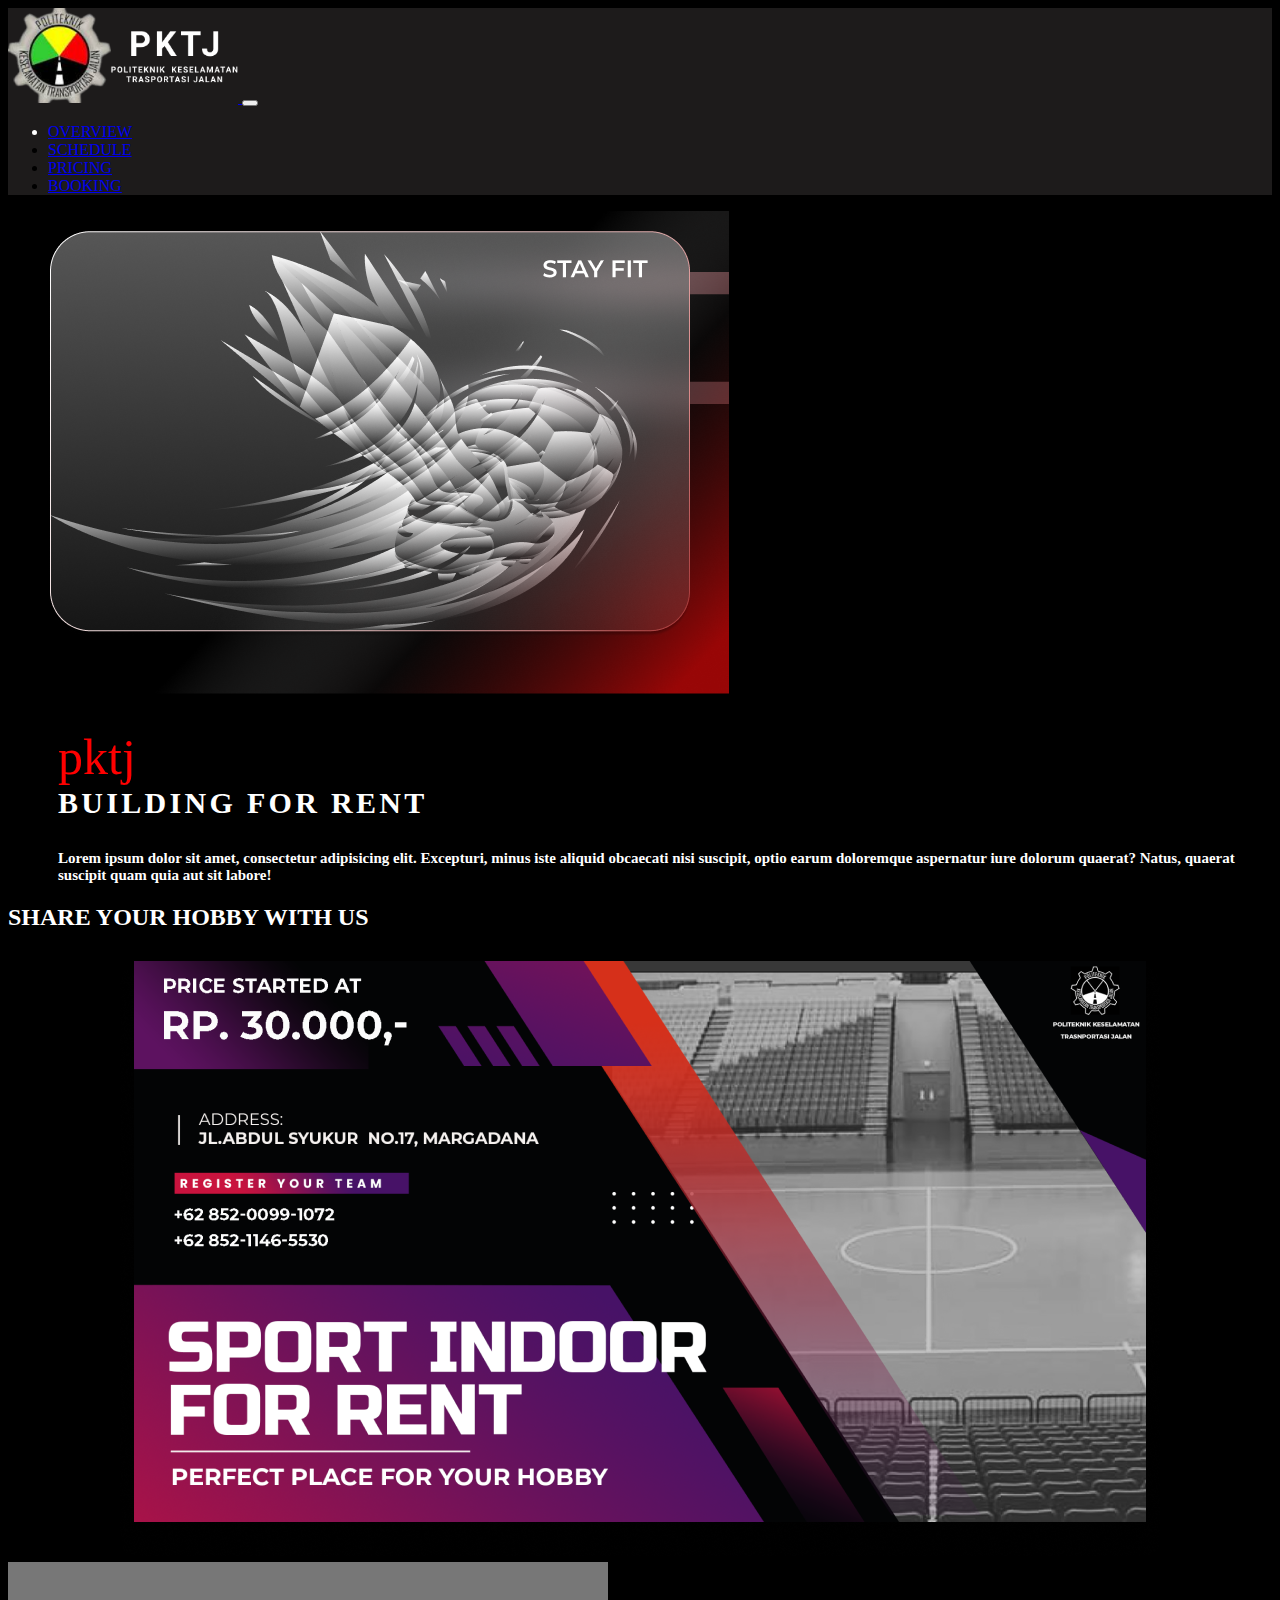
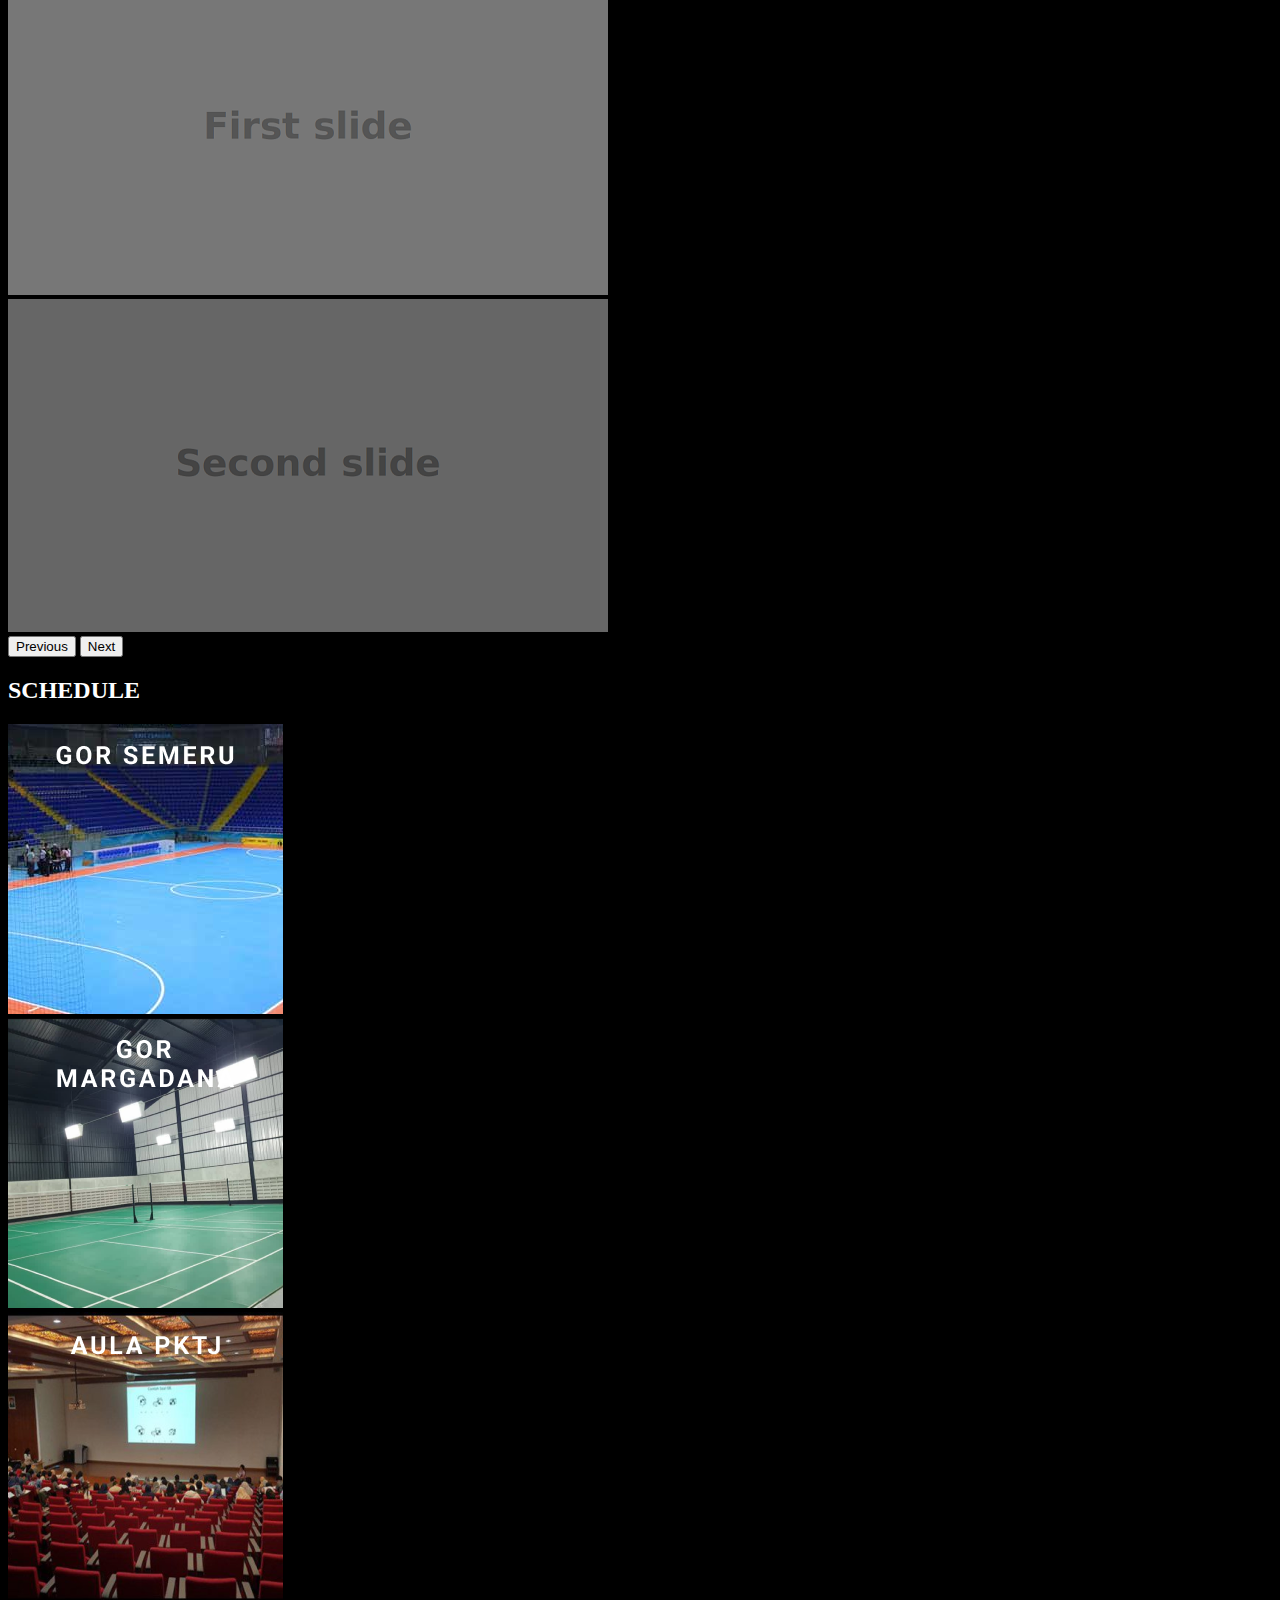
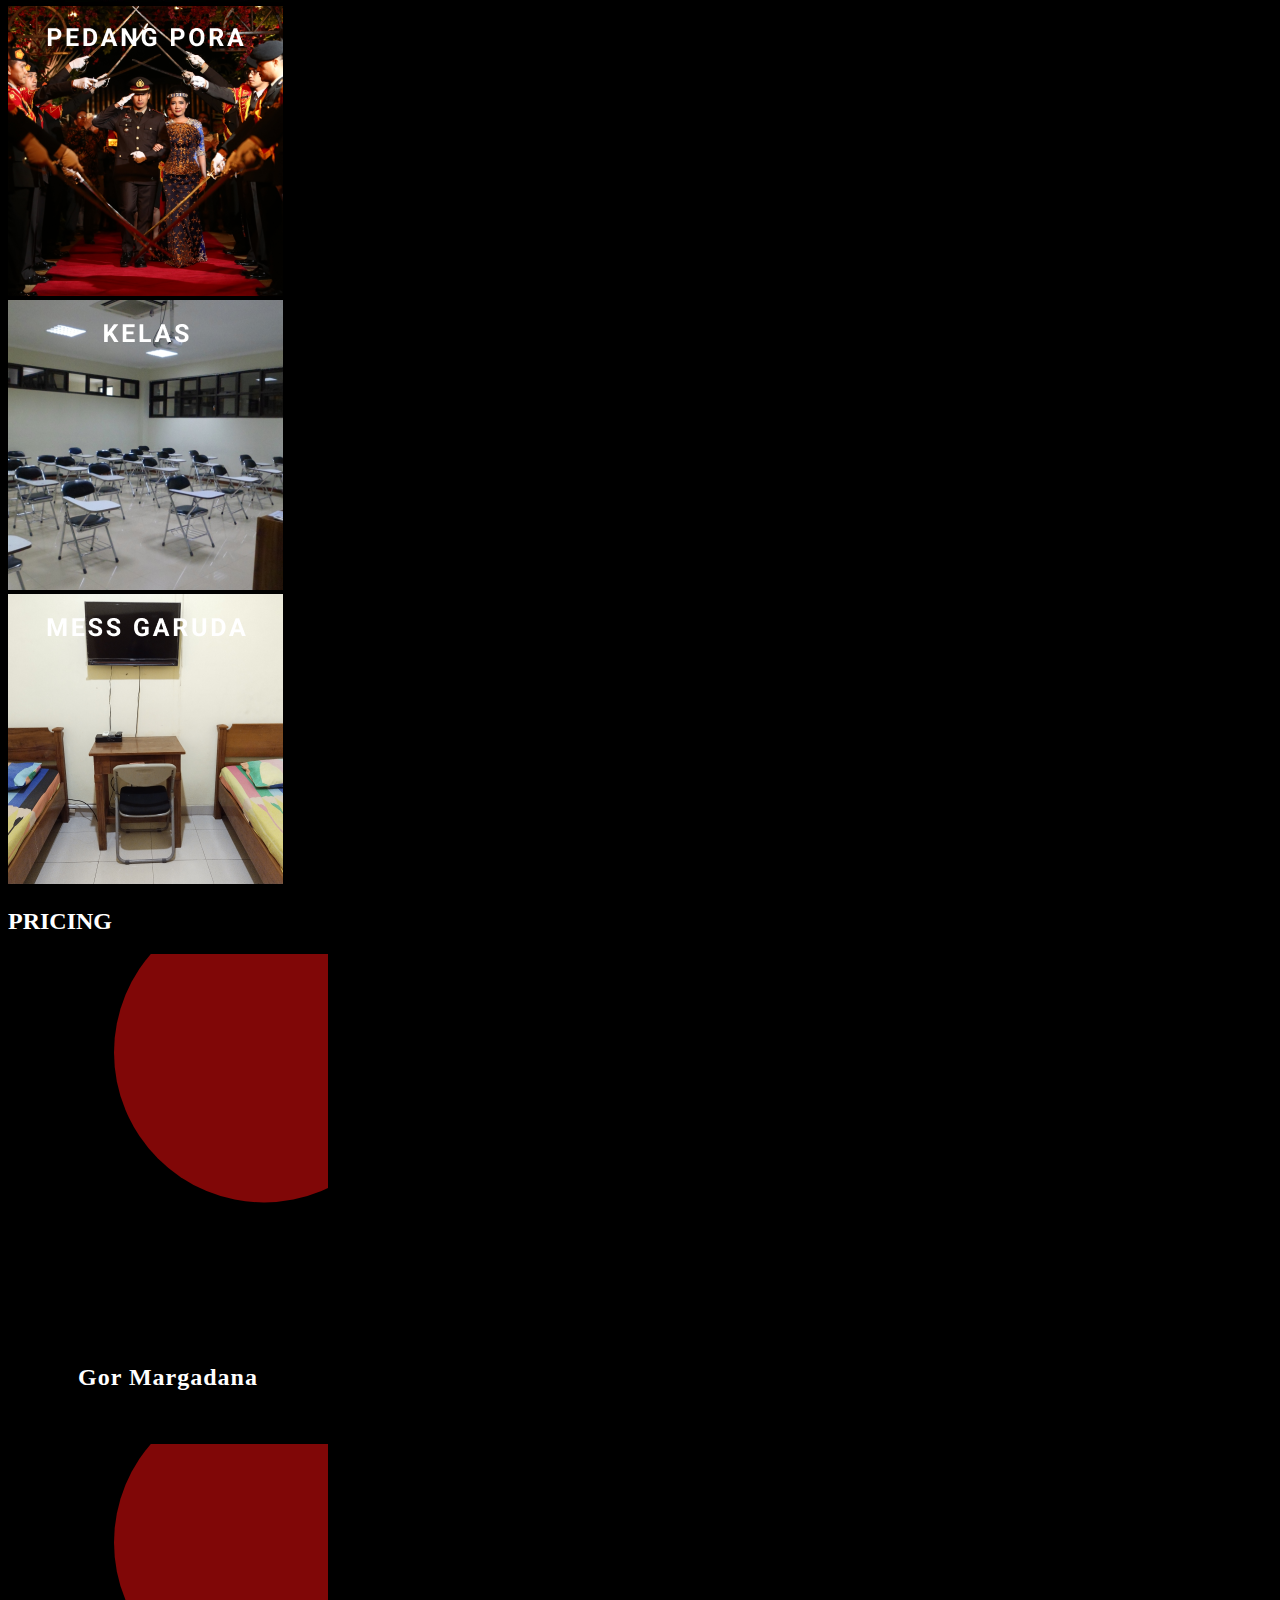
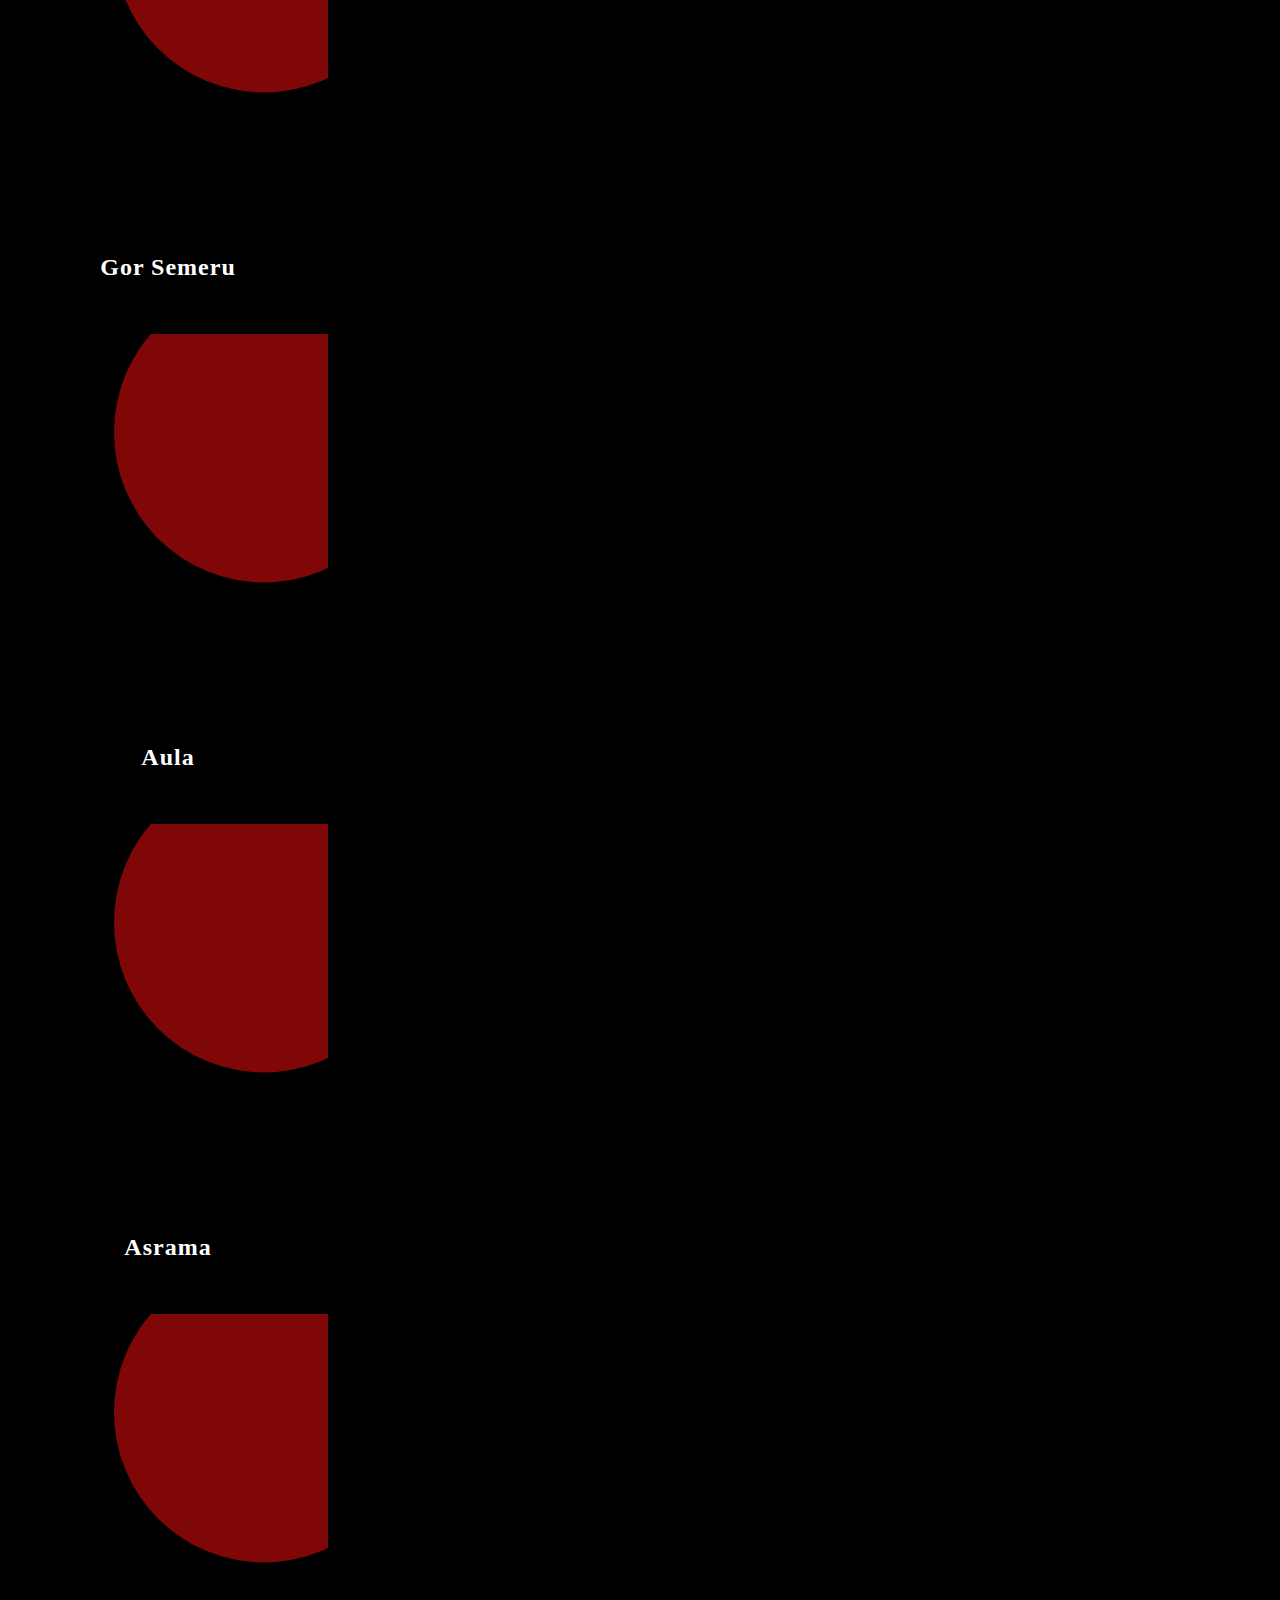
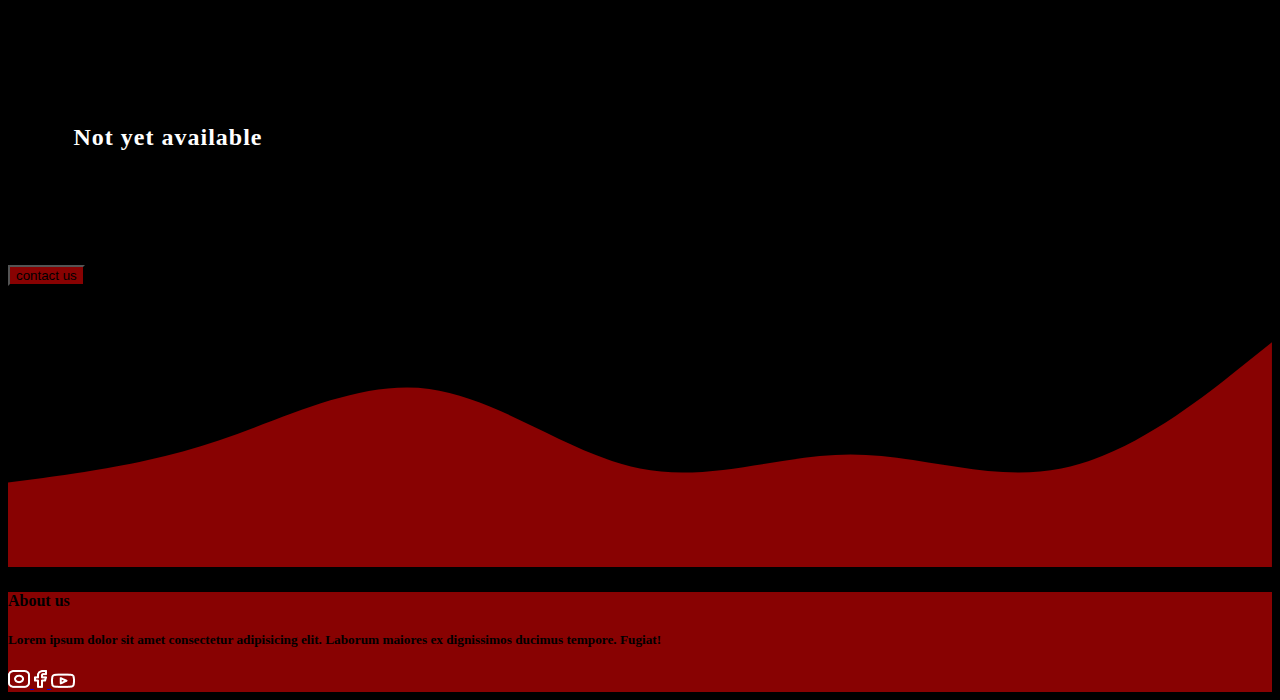
<file: Index.html>
<!doctype html>
<html lang="en">
  <head>
    <meta charset="utf-8">
    <meta name="viewport" content="width=device-width, initial-scale=1">
    <title>KERJASAMA PKTJ</title>
    <link rel="stylesheet" href="sytle.css">
    <link href="https://cdn.jsdelivr.net/npm/bootstrap@5.2.3/dist/css/bootstrap.min.css" rel="stylesheet" integrity="sha384-rbsA2VBKQhggwzxH7pPCaAqO46MgnOM80zW1RWuH61DGLwZJEdK2Kadq2F9CUG65" crossorigin="anonymous">
    <link rel="stylesheet" href="https://cdnjs.cloudflare.com/ajax/libs/animate.css/4.1.1/animate.min.css"/>
  </head>
<!--NAVBAR-->
<selection  id="overview"></selection>
  <body style="background-color: black;">
    <nav class="navbar navbar-expand-lg navbar-dark sticky-top shadow" style="background-color:#1D1B1B;">
        <div class="container-fluid">
            <a class="navbar-brand" href="https://pktj.ac.id/">
                <img src="Asset/logo.png" alt="logo" width="230" height="95" >
            </a>
          <button class="navbar-toggler" type="button" data-bs-toggle="collapse" data-bs-target="#navbarNav" aria-controls="navbarNav" aria-expanded="false" aria-label="Toggle navigation">
            <span class="navbar-toggler-icon"></span>
          </button>
          <div class="collapse navbar-collapse" id="navbarNav">
            <ul class="navbar-nav ms-auto">
              <li class="nav-item" style="color: white;">
                <a class="nav-link" aria-current="page" href="#overview">OVERVIEW</a>
              </li>
              <li class="nav-item">
                <a class="nav-link" href="#schedule">SCHEDULE</a>
              </li>
              <li class="nav-item">
                <a class="nav-link" href="#pricing">PRICING</a>
              </li>
              <li class="nav-item">
                <a class="nav-link" href="#booking">BOOKING</a>
              </li>
            </ul>
          </div>
        </div>
      </nav>
<!--NAVBAR END-->

<!--First landing pages-->
<selection>
<div class="clearfix" id="Overview" style="margin-left: 20px;">
    <div class="animate__animated animate__fadeInRight animate__slow 2s">
        <img src="Asset/Stay Fit.png" class="w-55 d-none d-md-block float-sm-end" alt="Stayfit" style="margin-left: 20px;">
    </div>
    <div class="animate__animated animate__fadeInLeft animate__slow	2s">
        <p class="PKTJ text-uppercase fw-bold"> pktj </p>
        <p class="BUILDING-FOR-RENT text-uppercase"> BUILDING FOR RENT </p>
        <p class="Lorem text-uppercase">Lorem ipsum dolor sit amet, consectetur adipisicing elit. Excepturi, minus iste aliquid obcaecati nisi suscipit, optio earum doloremque aspernatur iure dolorum quaerat? Natus, quaerat suscipit quam quia aut sit labore!</p>
    </div>
</div>
</selection>
<!--First landing pages END-->

<!--Carousel images-->
<section id="carousel">
<div class="container">
  <div class="row text-center m-4" style="color: white;">
    <div class=" col animate__animated animate__fadeInUp">
      <h2 class="h1text">SHARE YOUR HOBBY WITH US</h2> 
    </div>
  </div>
</div>
<div class="container animate__animated animate__fadeInUp">
<div id="carouselExampleControls" class="carousel slide" data-bs-ride="carousel">
    <div class="carousel-inner" style="padding-top: 10px;">
      <div class="carousel-item active" style="text-align: center;">
          <img src="Asset/Poster web .png" class=" w-100 h-200px" alt="poster web">
      </div>
      <div class="carousel-item">
        <img src="Asset/slide1.png" class="w-100 h-100px" alt="all in one poster">
      </div>
      <div class="carousel-item">
        <img src="Asset/slide2.png" class="w-100 h-100px" alt="all in one poster">
      </div>
    </div>
    <button class="carousel-control-prev" type="button" data-bs-target="#carouselExampleControls" data-bs-slide="prev">
      <span class="carousel-control-prev-icon" aria-hidden="true"></span>
      <span class="visually-hidden">Previous</span>
    </button>
    <button class="carousel-control-next" type="button" data-bs-target="#carouselExampleControls" data-bs-slide="next">
      <span class="carousel-control-next-icon" aria-hidden="true"></span>
      <span class="visually-hidden">Next</span>
    </button>
    <div class="m-5"></div>
  </div>
</div>
</section>
<!--Carousel images END-->

<!--Second landing page-->
<section id="schedule">
<div class="container">
    <div class="row text-center m-5" style="color: white;">
        <div class="col animate__animated animate__fadeInUp animate__slow 2s">
            <h2 class="h2text">SCHEDULE</h2> 
        </div>
    </div>
    <div class="row justify-content-evenly margin-200px ">
        <div class="col-md-3 m-3 shadow ">
            <div class="card">
              <a class="stretched-link" href="https://docs.google.com/spreadsheets/d/1xMXikTE7PWHFo4RQr_cicUHeS_ckOUA2IqCBJ25-CtQ/edit?usp=sharing"> <!--just for example you can change the destination to wherever you want-->
                <img src="Asset/Gor semeru.png" class="card-img-top" alt="Gor semeru">
              </a>
            </div>
        </div>
        <div class="col-md-3 m-3 shadow">
            <div class="card">
              <a class="stretched-link" href="https://docs.google.com/spreadsheets/d/1_mIaso2jdOYLOGMzHjfRHHqmrCDuiqVGSRuIpQxnB_A/edit?usp=sharing"> <!--just for example you can change the destination to wherever you want-->
                <img src="Asset/Gor margadana.png" class="card-img-top" alt="Gor semeru">
              </a>
            </div>
        </div>
        <div class="col-md-3 m-3 shadow">
            <div class="card">
              <a class="stretchead-link" href="https://docs.google.com/spreadsheets/d/1qhpjpIVCQo25ucKTDi9GxgwV4huvArdg95LPuJKvUoM/edit?usp=sharing"> <!--just for example you can change the destination to wherever you want-->
                <img src="Asset/Aula.png" class="card-img-top" alt="Gor semeru">
              </a>
            </div>
        </div>
    </div>
    <div class="row justify-content-evenly margin-200px animate__animated animate__fadeInUp animate__slow 2s">
        <div class="col-md-3 m-3 shadow">
            <div class="card">
              <a class="stretchead-link" href="https://docs.google.com/spreadsheets/d/1e5CmY-nezsBUvyJnsEDtK1kcxNrHJc4qHqMAEQ4F8TE/edit?usp=sharing"> <!--just for example you can change the destination to wherever you want-->
                <img src="Asset/Pedang pora.png" class="card-img-top" alt="Gor semeru">
              </a>
            </div>
        </div>
        <div class="col-md-3 m-3 shadow">
            <div class="card">
              <a class="stretchead-link" href="https://docs.google.com/spreadsheets/d/1WT3niQ1Ag1inAS-G5dzpun53ZLQ3EMO1cHMP5DUlxF0/edit?usp=sharing"> <!--just for example you can change the destination to wherever you want-->
                <img src="Asset/Kelas.png" class="card-img-top" alt="Gor semeru">
              </a>
            </div>
        </div>
        <div class="col-md-3 m-3 shadow">
            <div class="card">
              <a class="stretchead-link" href="https://docs.google.com/spreadsheets/d/1UZfYdxfF91WB1eTudGqIao-P2SyMpF3KOO1VFQpWKv8/edit?usp=sharing"> <!--just for example you can change the destination to wherever you want-->
                <img src="Asset/Mess garuda.png" class="card-img-top" alt="Gor semeru">
              </a>
            </div>
            <div class="m-5"></div>
        </div>
    </div>
</div>
</section>
<!--Second landing page END-->

<!--third landing page-->
<section id="pricing">
<link rel="stylesheet" href="sytle-responsif.css">
    <div class="row text-center m-5" style="color: white;">
      <div class="col align-middle" style="align-items: center;">
          <h2 class="h2text">PRICING</h2> 
      </div>
    </div>
  <div class="container">
     <!--information-box-->
    <div class="row justify-content-md-evenly">
      <div class="col-lg-4">
        <div class="card bg-black" style="align-items: center;">
          <div class="card-body">
            <div class="container-khusus">
              <div class="card-khusus">
                <div class="contentBx">
                    <h2>Gor Margadana</h2>
                      <div class="price">
                        <h4 style="color: white;">START FROM</h4>
                        <span>Rp 30.000</span>
                      </div>
                      <a href="https://docs.google.com/forms/d/e/1FAIpQLScnH1hMXbr53VKZYQfPfmtQyACtYsAVsanfpHC5WwpoYsLavw/viewform">Booking now</a> <!--just for example you can change the destination to wherever you want-->
                </div>
              </div>
            </div>
          </div>
        </div>
      </div>
    <!--information-box-->
      <div class="col-lg-4">
        <div class="card bg-black" style="align-items: center;">
          <div class="card-body">
            <div class="container-khusus">
              <div class="card-khusus">
                <div class="contentBx">
                    <h2>Gor Semeru</h2>
                      <div class="price">
                        <h4 style="color: white;">START FROM</h4>
                        <span>Rp 100.000</span>
                      </div>
                      <a href="https://docs.google.com/forms/d/e/1FAIpQLScnH1hMXbr53VKZYQfPfmtQyACtYsAVsanfpHC5WwpoYsLavw/viewform">Booking now</a> <!--just for example you can change the destination to wherever you want-->
                </div>
              </div>
            </div>
          </div>
        </div>
      </div>
    <!--information-box-->
      <div class="col-lg-4">
        <div class="card bg-black" style="align-items: center;">
          <div class="card-body">
            <div class="container-khusus">
              <div class="card-khusus">
                <div class="contentBx">
                    <h2>Aula</h2>
                      <div class="price">
                        <h4 style="color: white;">START FROM</h4>
                        <span>Rp 12.000.000/Day</span>
                      </div>
                      <a href="https://docs.google.com/forms/d/e/1FAIpQLSfpEukoZAI1YN5pLQsLY6ltrWoa5NfLFbJqkUvGBKQ6pM6Fxg/viewform">Booking now</a> <!--just for example you can change the destination to wherever you want-->
                </div>
              </div>
            </div>
          </div>
        </div>
      </div>
    <!--information-box-->
      <div class="col-lg-4">
        <div class="card bg-black" style="align-items: center;">
          <div class="card-body">
            <div class="container-khusus">
              <div class="card-khusus">
                <div class="contentBx">
                    <h2>Asrama</h2>
                      <div class="price">
                        <h4 style="color: white;">START FROM</h4>
                        <span>Rp. 200.000/Night</span>
                      </div>
                      <a href="https://docs.google.com/forms/d/e/1FAIpQLSfK8iOjtZP7EG1ZkBDpjjfJXMxBNhjuAAPCQ_WeOo9FBtqrFA/viewform">Booking now</a> <!--just for example you can change the destination to wherever you want-->
                </div>
              </div>
            </div>
          </div>
        </div>
      </div>
    <!--information-box-->
      <div class="col-lg-4">
        <div class="card bg-black" style="align-items: center;">
          <div class="card-body">
            <div class="container-khusus">
              <div class="card-khusus">
                <div class="contentBx">
                    <h2>Not yet available</h2>
                      <div class="price">
                        <h4 style="color: white;">START FROM</h4>
                        <span>-</span>
                      </div>
                      <a>Booking now</a>
                </div>
              </div>
            </div>
          </div>
        </div>
      </div>
    <!--you can add more information-box here-->
    </div>
</div>
</section>
<!--third landing page END-->

<!--FOOTER-->
<div class="m-5"></div>
<div class="col text-center text-opacity-90 text-light">
  <h4 class="h2text">For more information</h4> 
</div>
<dic id="booking">
  <div class="d-grid gap-2 justify-content-md-center text-center">
    <a href="contact-me.html">
      <button  type="button" class="btn btn-primary btn-lg btn-dark" style="background-color:#880202;">contact us</button>
    </a>
  </div>
</div>
<div class="m-5"></div>

<svg xmlns="http://www.w3.org/2000/svg" viewBox="0 0 1440 320">
  <path fill="#880202" fill-opacity="1" d="M0,224L40,218.7C80,213,160,203,240,176C320,149,400,107,480,117.3C560,128,640,192,720,208C800,224,880,192,960,192C1040,192,1120,224,1200,208C1280,192,1360,128,1400,96L1440,64L1440,320L1400,320C1360,320,1280,320,1200,320C1120,320,1040,320,960,320C880,320,800,320,720,320C640,320,560,320,480,320C400,320,320,320,240,320C160,320,80,320,40,320L0,320Z"></path>
</svg>
<footer class="text-white text-center pb-4" style="background-color: #880202;" >
    <h4> About us</h4>
    <h5>Lorem ipsum dolor sit amet consectetur adipisicing elit. Laborum maiores ex dignissimos ducimus tempore. Fugiat!</h5>
          <div style="background-color: #880202;">
            <a href="https://www.instagram.com/pktj_tegal/">
              <img src="Asset/Instagram.png" class="m-1">
            </a>
            <a href="https://www.facebook.com/PKTJTegal">
              <img src="Asset/facebook.png" class="m-1">
            </a>
            <a href="https://www.youtube.com/@politeknikkeselamatantrans8474">
              <img src="Asset/Youtube.png" class="m-1">
            </a>
          </div>
</footer>
<!--FOOTER END-->

    <script src="https://cdn.jsdelivr.net/npm/bootstrap@5.2.3/dist/js/bootstrap.bundle.min.js" integrity="sha384-kenU1KFdBIe4zVF0s0G1M5b4hcpxyD9F7jL+jjXkk+Q2h455rYXK/7HAuoJl+0I4" crossorigin="anonymous"></script>
  </body>
</html>
</file>
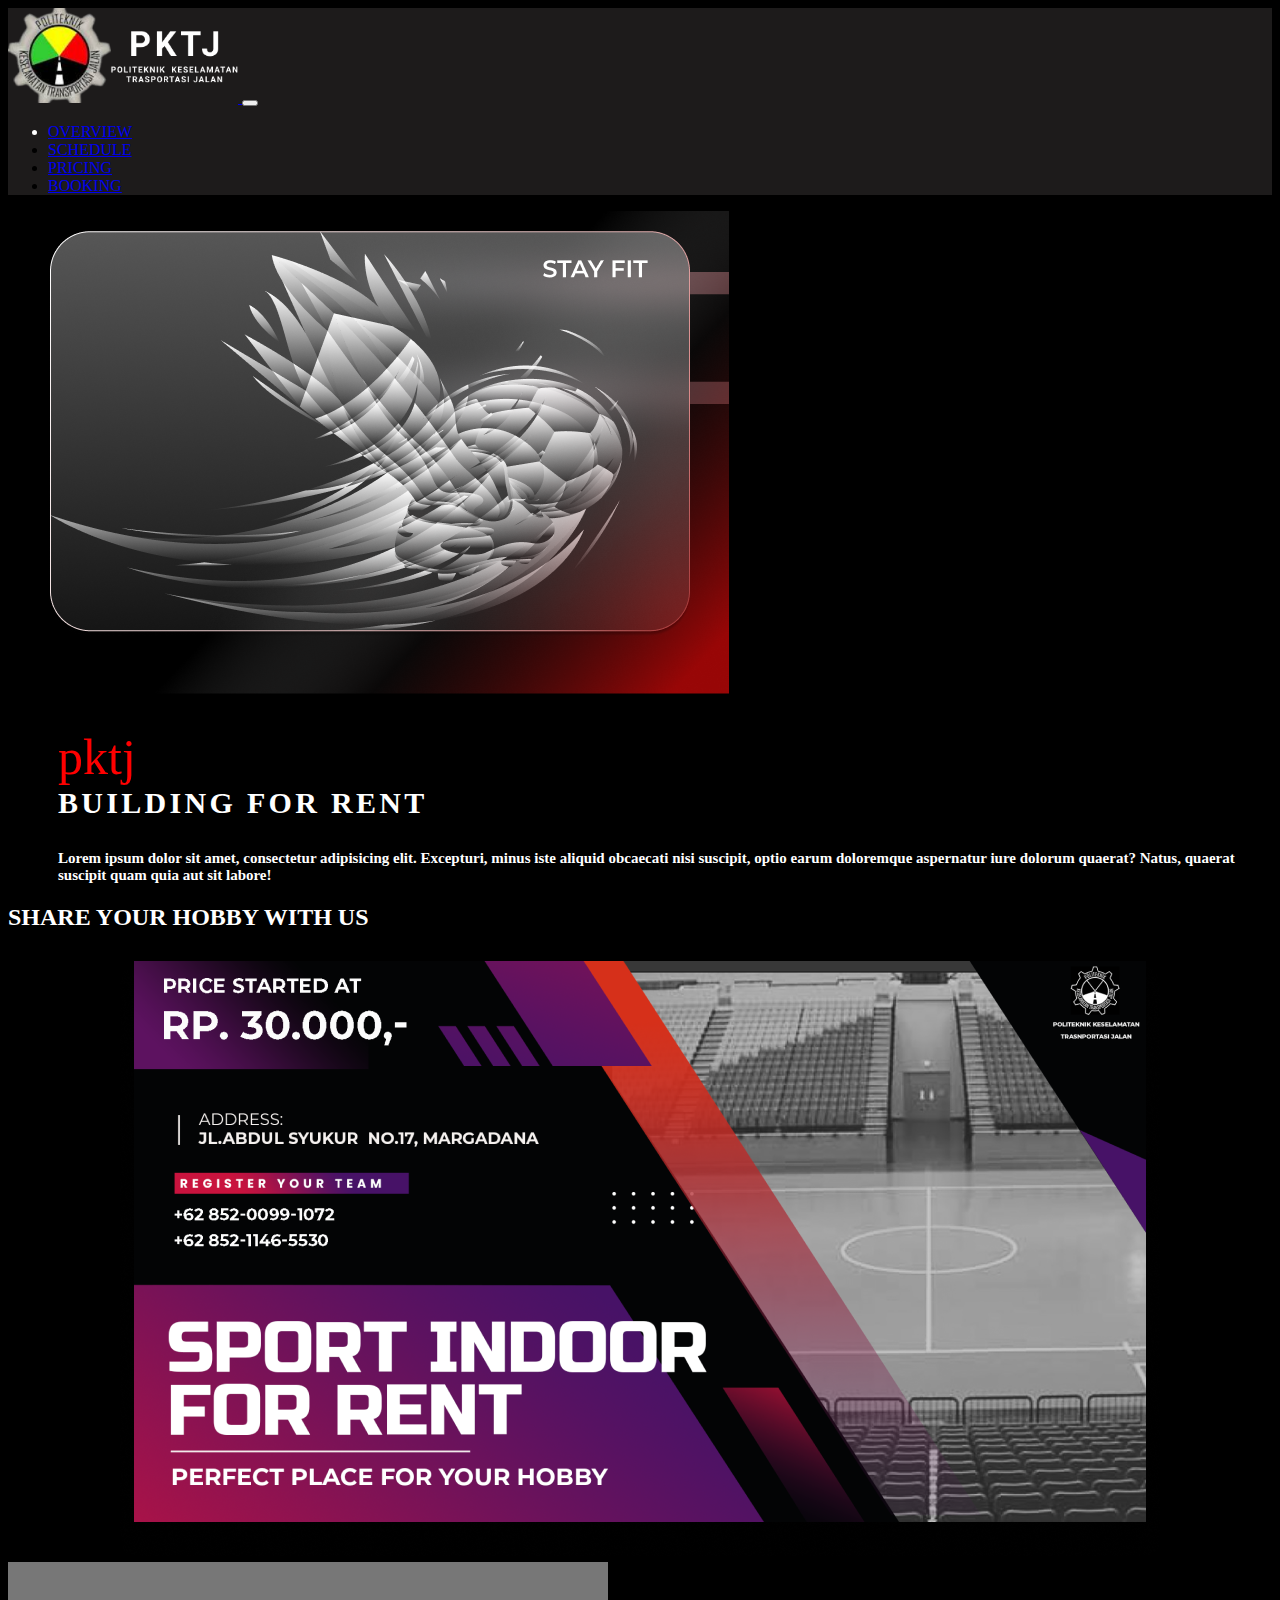
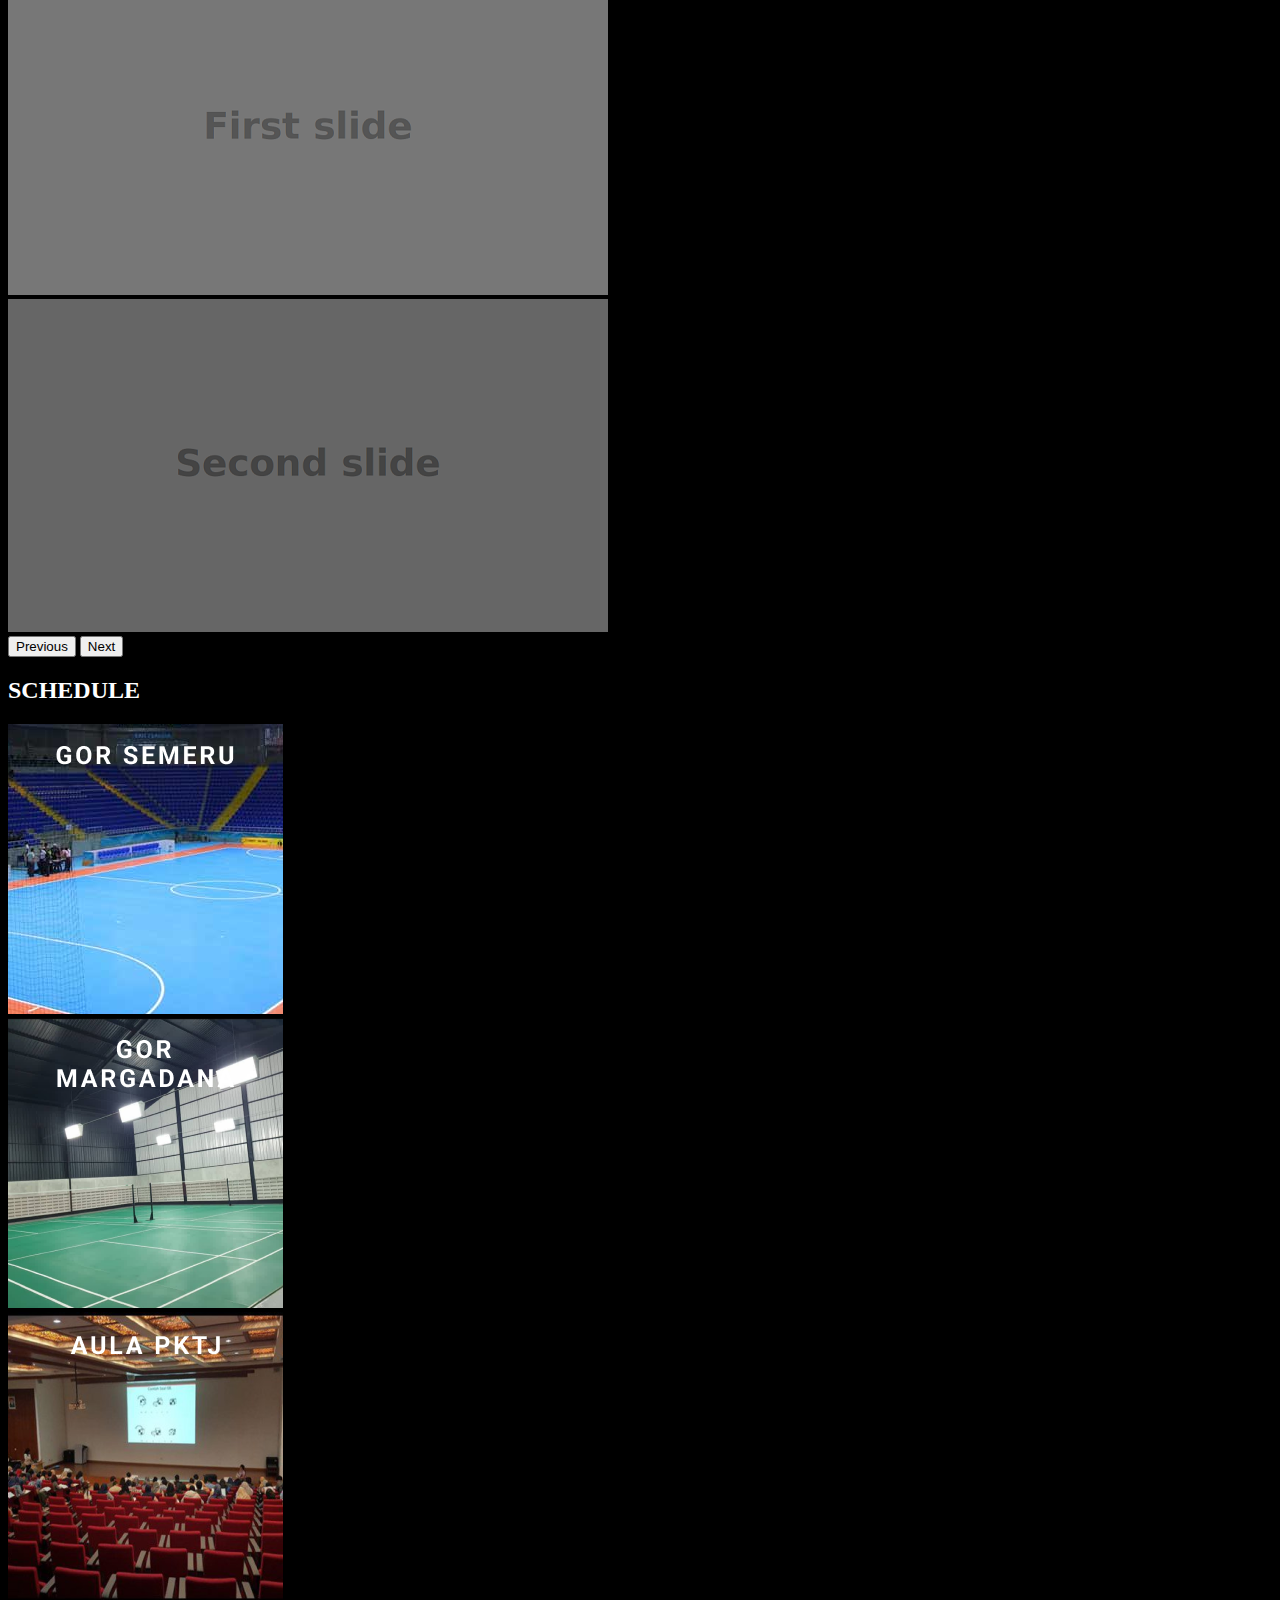
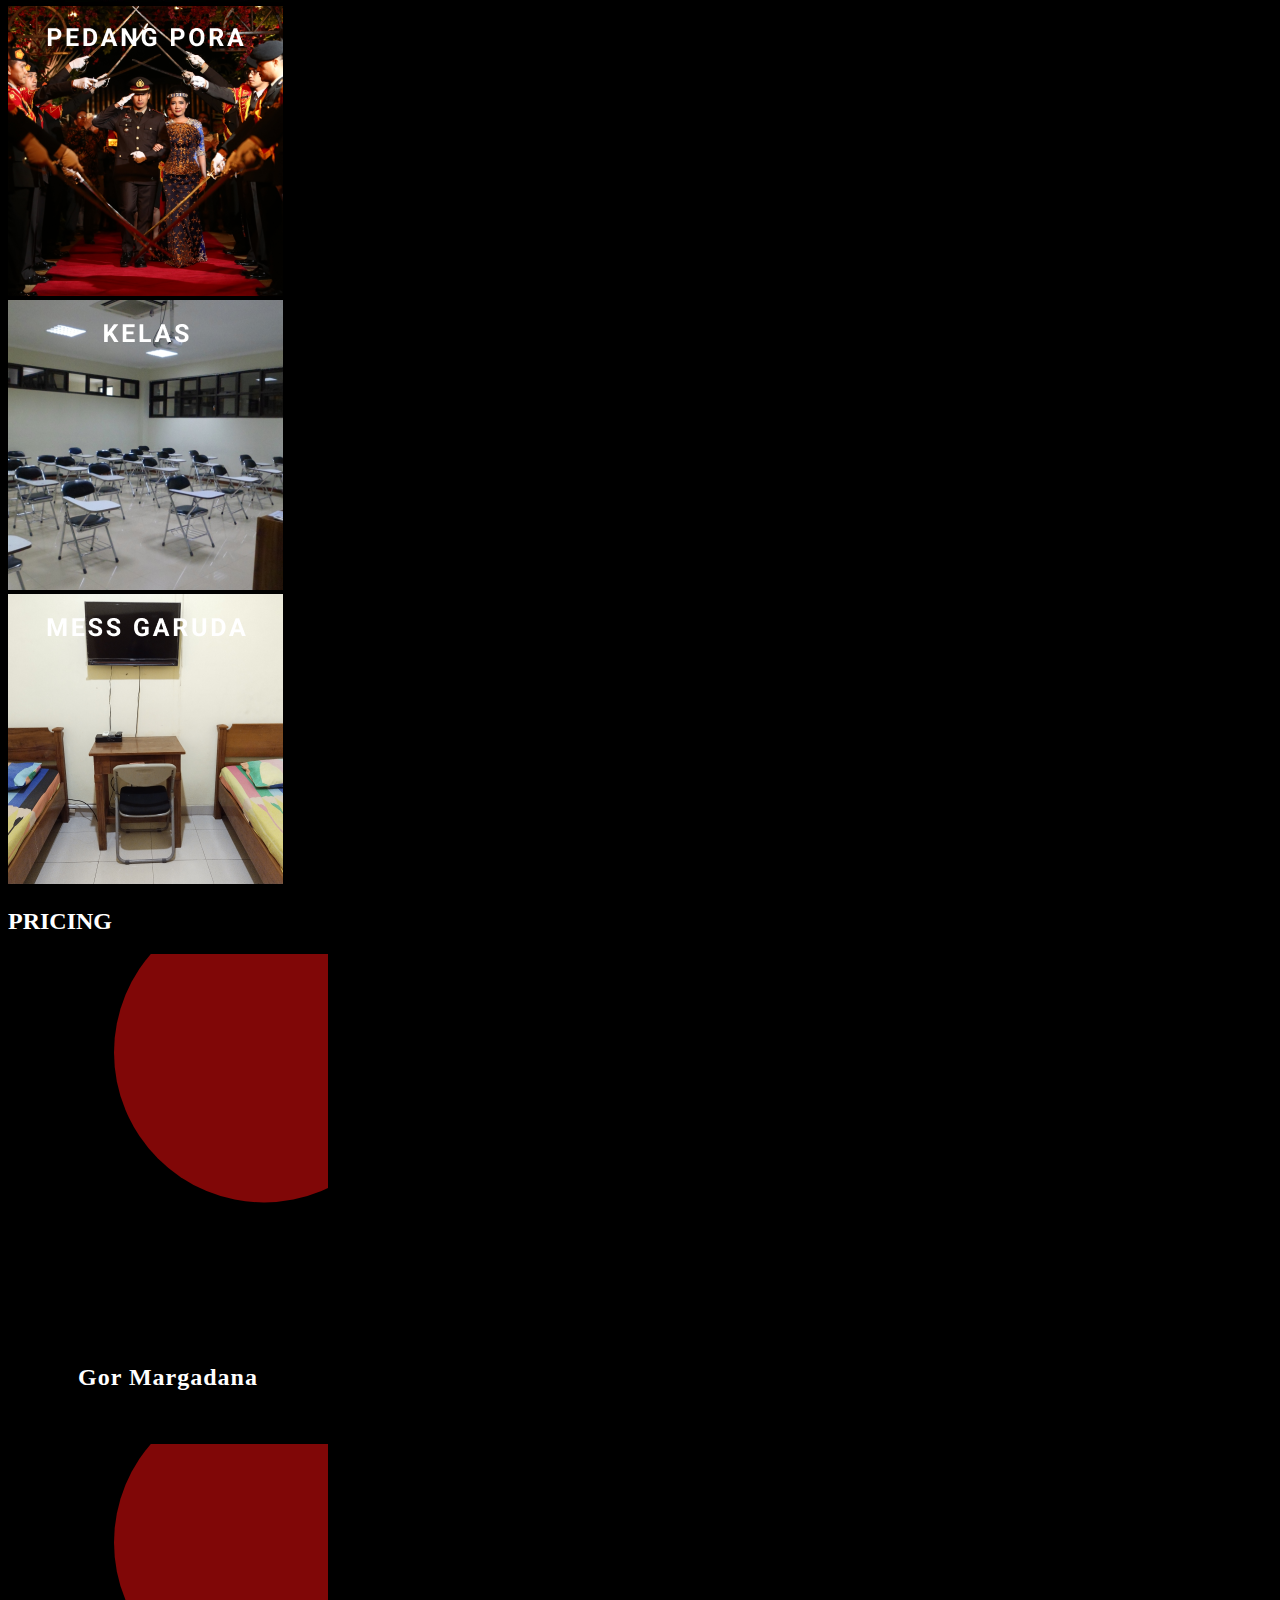
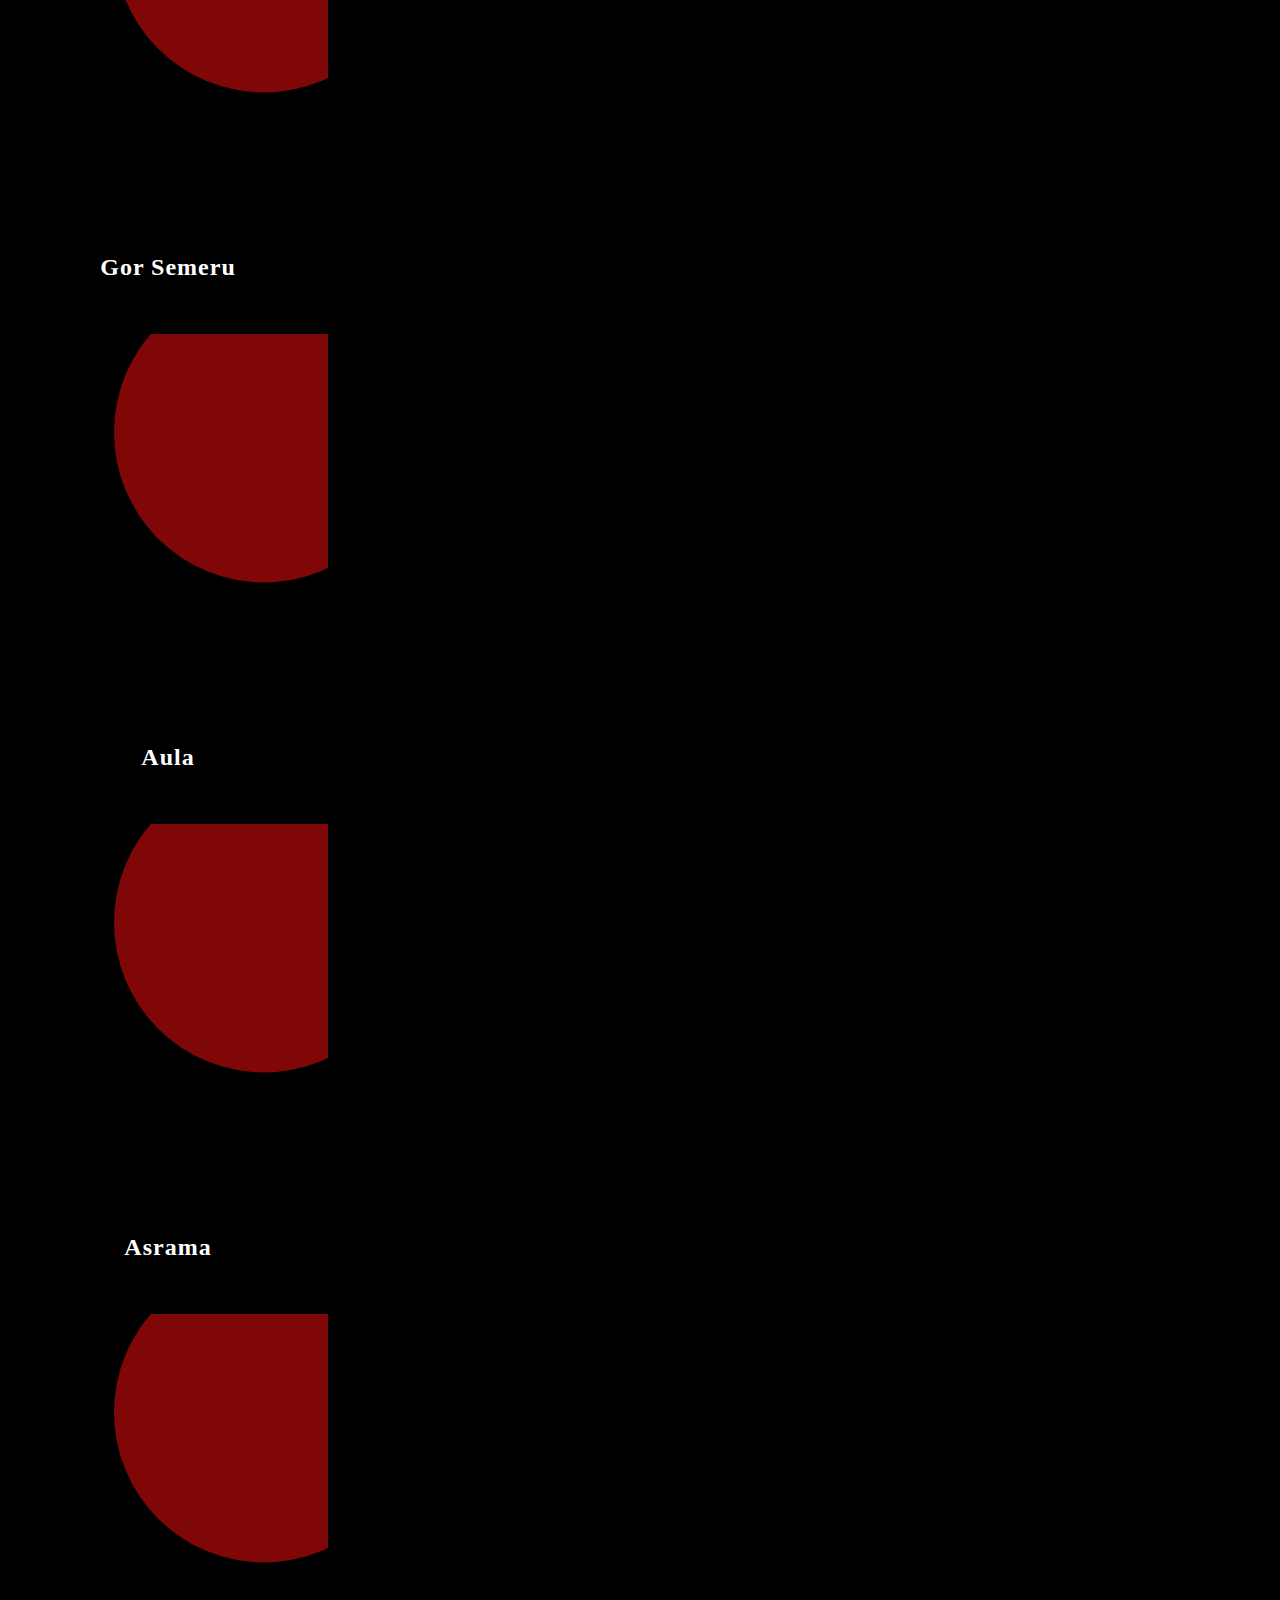
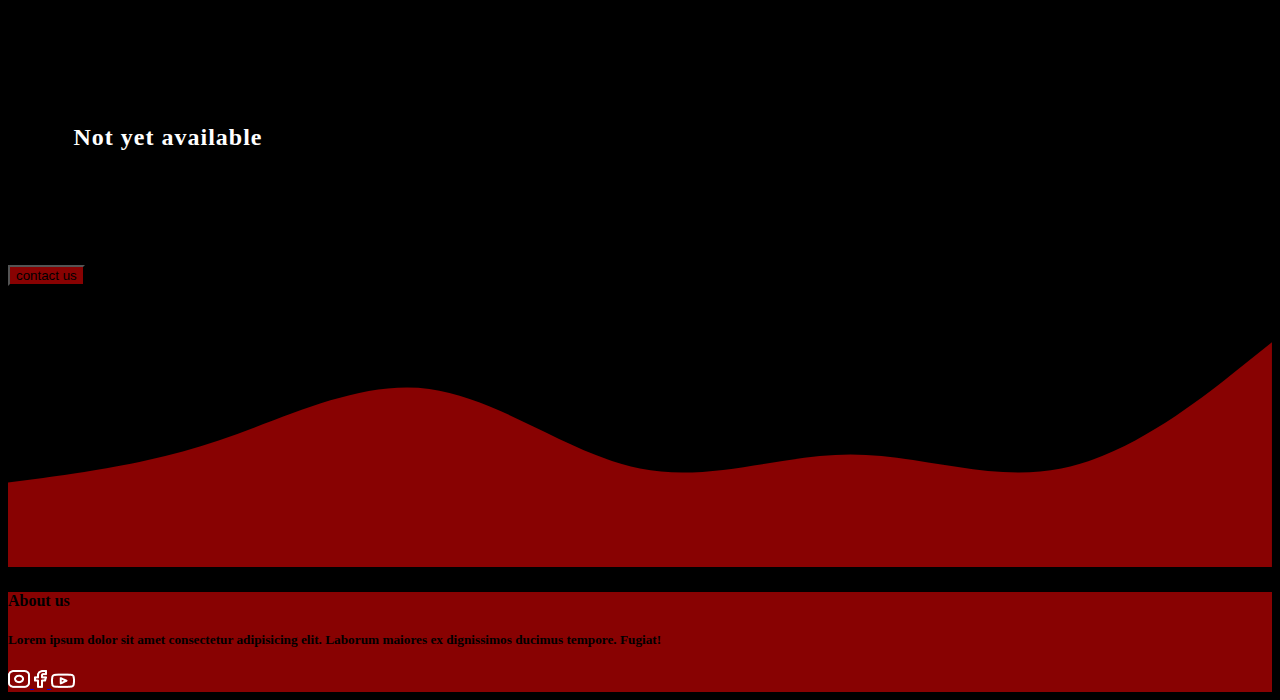
<file: index.html>
<!doctype html>
<html lang="en">
  <head>
    <meta charset="utf-8">
    <meta name="viewport" content="width=device-width, initial-scale=1">
    <title>KERJASAMA PKTJ</title>
    <link rel="stylesheet" href="sytle.css">
    <link href="https://cdn.jsdelivr.net/npm/bootstrap@5.2.3/dist/css/bootstrap.min.css" rel="stylesheet" integrity="sha384-rbsA2VBKQhggwzxH7pPCaAqO46MgnOM80zW1RWuH61DGLwZJEdK2Kadq2F9CUG65" crossorigin="anonymous">
    <link rel="stylesheet" href="https://cdnjs.cloudflare.com/ajax/libs/animate.css/4.1.1/animate.min.css"/>
  </head>
<!--NAVBAR-->
<selection  id="overview"></selection>
  <body style="background-color: black;">
    <nav class="navbar navbar-expand-lg navbar-dark sticky-top shadow" style="background-color:#1D1B1B;">
        <div class="container-fluid">
            <a class="navbar-brand" href="https://pktj.ac.id/">
                <img src="Asset/logo.png" alt="logo" width="230" height="95" >
            </a>
          <button class="navbar-toggler" type="button" data-bs-toggle="collapse" data-bs-target="#navbarNav" aria-controls="navbarNav" aria-expanded="false" aria-label="Toggle navigation">
            <span class="navbar-toggler-icon"></span>
          </button>
          <div class="collapse navbar-collapse" id="navbarNav">
            <ul class="navbar-nav ms-auto">
              <li class="nav-item" style="color: white;">
                <a class="nav-link" aria-current="page" href="#overview">OVERVIEW</a>
              </li>
              <li class="nav-item">
                <a class="nav-link" href="#schedule">SCHEDULE</a>
              </li>
              <li class="nav-item">
                <a class="nav-link" href="#pricing">PRICING</a>
              </li>
              <li class="nav-item">
                <a class="nav-link" href="#booking">BOOKING</a>
              </li>
            </ul>
          </div>
        </div>
      </nav>
<!--NAVBAR END-->

<!--First landing pages-->
<selection>
<div class="clearfix" id="Overview" style="margin-left: 20px;">
    <div class="animate__animated animate__fadeInRight animate__slow 2s">
        <img src="Asset/Stay Fit.png" class="w-55 d-none d-md-block float-sm-end" alt="Stayfit" style="margin-left: 20px;">
    </div>
    <div class="animate__animated animate__fadeInLeft animate__slow	2s">
        <p class="PKTJ text-uppercase fw-bold"> pktj </p>
        <p class="BUILDING-FOR-RENT text-uppercase"> BUILDING FOR RENT </p>
        <p class="Lorem text-uppercase">Lorem ipsum dolor sit amet, consectetur adipisicing elit. Excepturi, minus iste aliquid obcaecati nisi suscipit, optio earum doloremque aspernatur iure dolorum quaerat? Natus, quaerat suscipit quam quia aut sit labore!</p>
    </div>
</div>
</selection>
<!--First landing pages END-->

<!--Carousel images-->
<section id="carousel">
<div class="container">
  <div class="row text-center m-4" style="color: white;">
    <div class=" col animate__animated animate__fadeInUp">
      <h2 class="h1text">SHARE YOUR HOBBY WITH US</h2> 
    </div>
  </div>
</div>
<div class="container animate__animated animate__fadeInUp">
<div id="carouselExampleControls" class="carousel slide" data-bs-ride="carousel">
    <div class="carousel-inner" style="padding-top: 10px;">
      <div class="carousel-item active" style="text-align: center;">
          <img src="Asset/Poster web .png" class=" w-100 h-200px" alt="poster web">
      </div>
      <div class="carousel-item">
        <img src="Asset/slide1.png" class="w-100 h-100px" alt="all in one poster">
      </div>
      <div class="carousel-item">
        <img src="Asset/slide2.png" class="w-100 h-100px" alt="all in one poster">
      </div>
    </div>
    <button class="carousel-control-prev" type="button" data-bs-target="#carouselExampleControls" data-bs-slide="prev">
      <span class="carousel-control-prev-icon" aria-hidden="true"></span>
      <span class="visually-hidden">Previous</span>
    </button>
    <button class="carousel-control-next" type="button" data-bs-target="#carouselExampleControls" data-bs-slide="next">
      <span class="carousel-control-next-icon" aria-hidden="true"></span>
      <span class="visually-hidden">Next</span>
    </button>
    <div class="m-5"></div>
  </div>
</div>
</section>
<!--Carousel images END-->

<!--Second landing page-->
<section id="schedule">
<div class="container">
    <div class="row text-center m-5" style="color: white;">
        <div class="col animate__animated animate__fadeInUp animate__slow 2s">
            <h2 class="h2text">SCHEDULE</h2> 
        </div>
    </div>
    <div class="row justify-content-evenly margin-200px ">
        <div class="col-md-3 m-3 shadow ">
            <div class="card">
              <a class="stretched-link" href="https://docs.google.com/spreadsheets/d/1xMXikTE7PWHFo4RQr_cicUHeS_ckOUA2IqCBJ25-CtQ/edit?usp=sharing"> <!--just for example you can change the destination to wherever you want-->
                <img src="Asset/Gor semeru.png" class="card-img-top" alt="Gor semeru">
              </a>
            </div>
        </div>
        <div class="col-md-3 m-3 shadow">
            <div class="card">
              <a class="stretched-link" href="https://docs.google.com/spreadsheets/d/1_mIaso2jdOYLOGMzHjfRHHqmrCDuiqVGSRuIpQxnB_A/edit?usp=sharing"> <!--just for example you can change the destination to wherever you want-->
                <img src="Asset/Gor margadana.png" class="card-img-top" alt="Gor semeru">
              </a>
            </div>
        </div>
        <div class="col-md-3 m-3 shadow">
            <div class="card">
              <a class="stretchead-link" href="https://docs.google.com/spreadsheets/d/1qhpjpIVCQo25ucKTDi9GxgwV4huvArdg95LPuJKvUoM/edit?usp=sharing"> <!--just for example you can change the destination to wherever you want-->
                <img src="Asset/Aula.png" class="card-img-top" alt="Gor semeru">
              </a>
            </div>
        </div>
    </div>
    <div class="row justify-content-evenly margin-200px animate__animated animate__fadeInUp animate__slow 2s">
        <div class="col-md-3 m-3 shadow">
            <div class="card">
              <a class="stretchead-link" href="https://docs.google.com/spreadsheets/d/1e5CmY-nezsBUvyJnsEDtK1kcxNrHJc4qHqMAEQ4F8TE/edit?usp=sharing"> <!--just for example you can change the destination to wherever you want-->
                <img src="Asset/Pedang pora.png" class="card-img-top" alt="Gor semeru">
              </a>
            </div>
        </div>
        <div class="col-md-3 m-3 shadow">
            <div class="card">
              <a class="stretchead-link" href="https://docs.google.com/spreadsheets/d/1WT3niQ1Ag1inAS-G5dzpun53ZLQ3EMO1cHMP5DUlxF0/edit?usp=sharing"> <!--just for example you can change the destination to wherever you want-->
                <img src="Asset/Kelas.png" class="card-img-top" alt="Gor semeru">
              </a>
            </div>
        </div>
        <div class="col-md-3 m-3 shadow">
            <div class="card">
              <a class="stretchead-link" href="https://docs.google.com/spreadsheets/d/1UZfYdxfF91WB1eTudGqIao-P2SyMpF3KOO1VFQpWKv8/edit?usp=sharing"> <!--just for example you can change the destination to wherever you want-->
                <img src="Asset/Mess garuda.png" class="card-img-top" alt="Gor semeru">
              </a>
            </div>
            <div class="m-5"></div>
        </div>
    </div>
</div>
</section>
<!--Second landing page END-->

<!--third landing page-->
<section id="pricing">
<link rel="stylesheet" href="sytle-responsif.css">
    <div class="row text-center m-5" style="color: white;">
      <div class="col align-middle" style="align-items: center;">
          <h2 class="h2text">PRICING</h2> 
      </div>
    </div>
  <div class="container">
     <!--information-box-->
    <div class="row justify-content-md-evenly">
      <div class="col-lg-4">
        <div class="card bg-black" style="align-items: center;">
          <div class="card-body">
            <div class="container-khusus">
              <div class="card-khusus">
                <div class="contentBx">
                    <h2>Gor Margadana</h2>
                      <div class="price">
                        <h4 style="color: white;">START FROM</h4>
                        <span>Rp 30.000</span>
                      </div>
                      <a href="https://docs.google.com/forms/d/e/1FAIpQLScnH1hMXbr53VKZYQfPfmtQyACtYsAVsanfpHC5WwpoYsLavw/viewform">Booking now</a> <!--just for example you can change the destination to wherever you want-->
                </div>
              </div>
            </div>
          </div>
        </div>
      </div>
    <!--information-box-->
      <div class="col-lg-4">
        <div class="card bg-black" style="align-items: center;">
          <div class="card-body">
            <div class="container-khusus">
              <div class="card-khusus">
                <div class="contentBx">
                    <h2>Gor Semeru</h2>
                      <div class="price">
                        <h4 style="color: white;">START FROM</h4>
                        <span>Rp 100.000</span>
                      </div>
                      <a href="https://docs.google.com/forms/d/e/1FAIpQLScnH1hMXbr53VKZYQfPfmtQyACtYsAVsanfpHC5WwpoYsLavw/viewform">Booking now</a> <!--just for example you can change the destination to wherever you want-->
                </div>
              </div>
            </div>
          </div>
        </div>
      </div>
    <!--information-box-->
      <div class="col-lg-4">
        <div class="card bg-black" style="align-items: center;">
          <div class="card-body">
            <div class="container-khusus">
              <div class="card-khusus">
                <div class="contentBx">
                    <h2>Aula</h2>
                      <div class="price">
                        <h4 style="color: white;">START FROM</h4>
                        <span>Rp 12.000.000/Day</span>
                      </div>
                      <a href="https://docs.google.com/forms/d/e/1FAIpQLSfpEukoZAI1YN5pLQsLY6ltrWoa5NfLFbJqkUvGBKQ6pM6Fxg/viewform">Booking now</a> <!--just for example you can change the destination to wherever you want-->
                </div>
              </div>
            </div>
          </div>
        </div>
      </div>
    <!--information-box-->
      <div class="col-lg-4">
        <div class="card bg-black" style="align-items: center;">
          <div class="card-body">
            <div class="container-khusus">
              <div class="card-khusus">
                <div class="contentBx">
                    <h2>Asrama</h2>
                      <div class="price">
                        <h4 style="color: white;">START FROM</h4>
                        <span>Rp. 200.000/Night</span>
                      </div>
                      <a href="https://docs.google.com/forms/d/e/1FAIpQLSfK8iOjtZP7EG1ZkBDpjjfJXMxBNhjuAAPCQ_WeOo9FBtqrFA/viewform">Booking now</a> <!--just for example you can change the destination to wherever you want-->
                </div>
              </div>
            </div>
          </div>
        </div>
      </div>
    <!--information-box-->
      <div class="col-lg-4">
        <div class="card bg-black" style="align-items: center;">
          <div class="card-body">
            <div class="container-khusus">
              <div class="card-khusus">
                <div class="contentBx">
                    <h2>Not yet available</h2>
                      <div class="price">
                        <h4 style="color: white;">START FROM</h4>
                        <span>-</span>
                      </div>
                      <a>Booking now</a>
                </div>
              </div>
            </div>
          </div>
        </div>
      </div>
    <!--you can add more information-box here-->
    </div>
</div>
</section>
<!--third landing page END-->

<!--FOOTER-->
<div class="m-5"></div>
<div class="col text-center text-opacity-90 text-light">
  <h4 class="h2text">For more information</h4> 
</div>
<dic id="booking">
  <div class="d-grid gap-2 justify-content-md-center text-center">
    <a href="contact-me.html">
      <button  type="button" class="btn btn-primary btn-lg btn-dark" style="background-color:#880202;">contact us</button>
    </a>
  </div>
</div>
<div class="m-5"></div>

<svg xmlns="http://www.w3.org/2000/svg" viewBox="0 0 1440 320">
  <path fill="#880202" fill-opacity="1" d="M0,224L40,218.7C80,213,160,203,240,176C320,149,400,107,480,117.3C560,128,640,192,720,208C800,224,880,192,960,192C1040,192,1120,224,1200,208C1280,192,1360,128,1400,96L1440,64L1440,320L1400,320C1360,320,1280,320,1200,320C1120,320,1040,320,960,320C880,320,800,320,720,320C640,320,560,320,480,320C400,320,320,320,240,320C160,320,80,320,40,320L0,320Z"></path>
</svg>
<footer class="text-white text-center pb-4" style="background-color: #880202;" >
    <h4> About us</h4>
    <h5>Lorem ipsum dolor sit amet consectetur adipisicing elit. Laborum maiores ex dignissimos ducimus tempore. Fugiat!</h5>
          <div style="background-color: #880202;">
            <a href="https://www.instagram.com/pktj_tegal/">
              <img src="Asset/Instagram.png" class="m-1">
            </a>
            <a href="https://www.facebook.com/PKTJTegal">
              <img src="Asset/facebook.png" class="m-1">
            </a>
            <a href="https://www.youtube.com/@politeknikkeselamatantrans8474">
              <img src="Asset/Youtube.png" class="m-1">
            </a>
          </div>
</footer>
<!--FOOTER END-->

    <script src="https://cdn.jsdelivr.net/npm/bootstrap@5.2.3/dist/js/bootstrap.bundle.min.js" integrity="sha384-kenU1KFdBIe4zVF0s0G1M5b4hcpxyD9F7jL+jjXkk+Q2h455rYXK/7HAuoJl+0I4" crossorigin="anonymous"></script>
  </body>
</html>
</file>
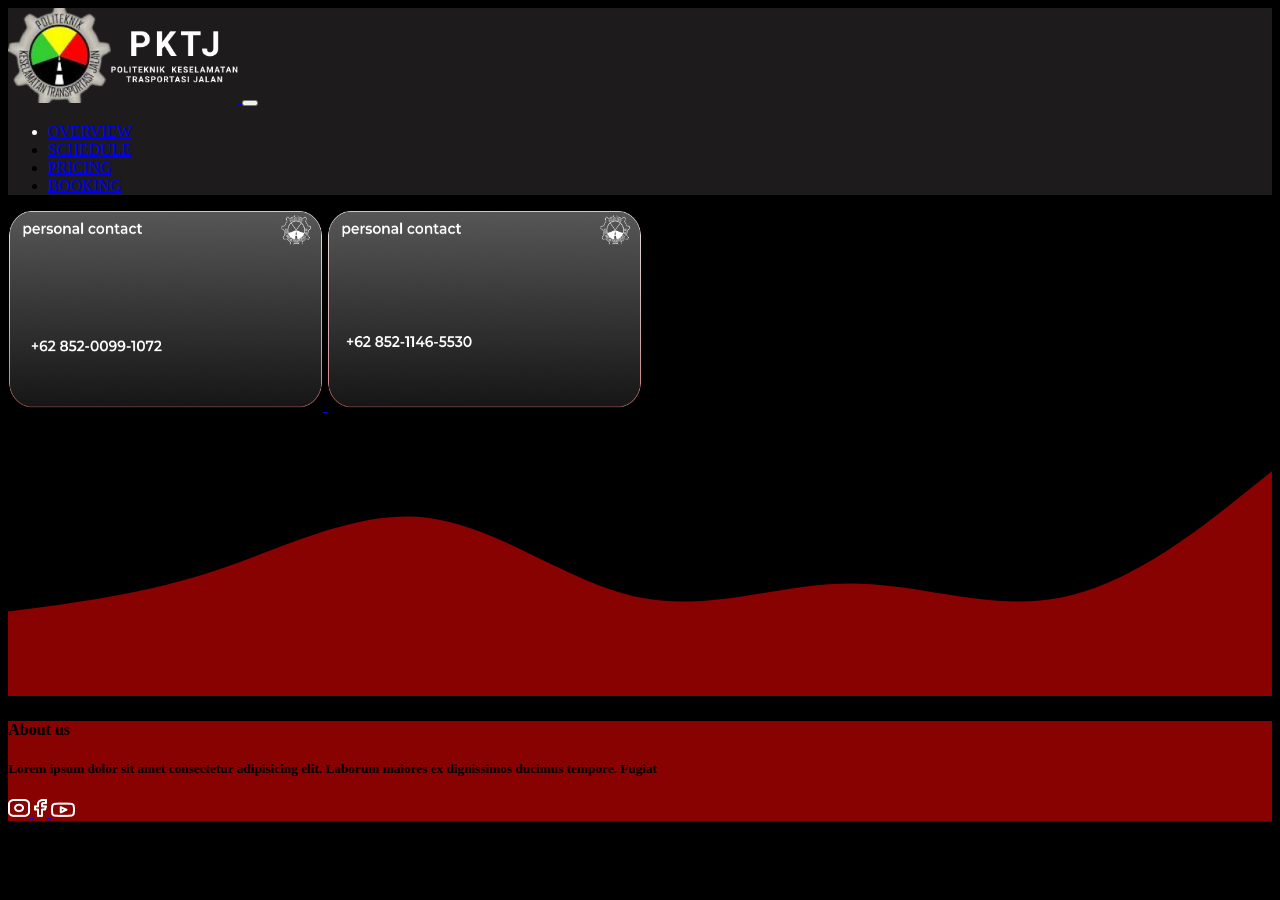
<file: contact-me.html>
<!doctype html>
<html lang="en">
  <head>
    <meta charset="utf-8">
    <meta name="viewport" content="width=device-width, initial-scale=1">
    <title>contact-me</title>
    <link href="https://cdn.jsdelivr.net/npm/bootstrap@5.2.3/dist/css/bootstrap.min.css" rel="stylesheet" integrity="sha384-rbsA2VBKQhggwzxH7pPCaAqO46MgnOM80zW1RWuH61DGLwZJEdK2Kadq2F9CUG65" crossorigin="anonymous">
    <link rel="stylesheet" href="https://cdnjs.cloudflare.com/ajax/libs/animate.css/4.1.1/animate.min.css"/>  
</head>
  <!--NAVBAR-->
<selection  id="overview"></selection>
<body style="background-color: black;">
  <nav class="navbar navbar-expand-lg navbar-dark sticky-top shadow" style="background-color:#1D1B1B;">
      <div class="container-fluid">
          <a class="navbar-brand" href="https://pktj.ac.id/">
              <img src="Asset/logo.png" alt="logo" width="230" height="95" >
          </a>
        <button class="navbar-toggler" type="button" data-bs-toggle="collapse" data-bs-target="#navbarNav" aria-controls="navbarNav" aria-expanded="false" aria-label="Toggle navigation">
          <span class="navbar-toggler-icon"></span>
        </button>
        <div class="collapse navbar-collapse" id="navbarNav">
          <ul class="navbar-nav ms-auto">
            <li class="nav-item" style="color: white;">
              <a class="nav-link" aria-current="page" href="Index.html">OVERVIEW</a>
            </li>
            <li class="nav-item">
              <a class="nav-link" href="Index.html">SCHEDULE</a>
            </li>
            <li class="nav-item">
              <a class="nav-link" href="Index.html">PRICING</a>
            </li>
            <li class="nav-item">
              <a class="nav-link" href="Index.html">BOOKING</a>
            </li>
          </ul>
        </div>
      </div>
    </nav>
<!--NAVBAR END-->

<!--Content-->
<section>
  <picture>
    <div class="m-3">
      <div class="container text-center justify-content-md-center animate__animated animate__fadeInUp animate__slow 2s">
        <a class="stretchead-link" href="https://wa.me/085200991072"> <!--please re-correct in sensitive URL section-->
            <img src="Asset/person 1.png" class="m-3 mx-auto shadow-lg p-2" alt="+62 852-0099-1072" style="height: 200px; width: 315px;"> 
        </a>
        <a class="stretchead-link" href="https://wa.me/085211465530" > <!--please re-correct in sensitive URL section-->
            <img src="Asset/person 2.png" class="m-3 mx-auto shadow-lg p-2" alt="+62 852-1146-5530" style="height: 200px; width: 315px;">
        </a>
      </div>
    </div>
  </picture>
</section>
<!--Content END-->

<!--FOOTER-->
<svg xmlns="http://www.w3.org/2000/svg" viewBox="0 0 1440 320">
  <path fill="#880202" fill-opacity="1" d="M0,224L40,218.7C80,213,160,203,240,176C320,149,400,107,480,117.3C560,128,640,192,720,208C800,224,880,192,960,192C1040,192,1120,224,1200,208C1280,192,1360,128,1400,96L1440,64L1440,320L1400,320C1360,320,1280,320,1200,320C1120,320,1040,320,960,320C880,320,800,320,720,320C640,320,560,320,480,320C400,320,320,320,240,320C160,320,80,320,40,320L0,320Z"></path>
</svg>
  <footer class="text-white text-center pb-4 " style="background-color: #880202;" >
      <h4> About us</h4>
      <h5>Lorem ipsum dolor sit amet consectetur adipisicing elit. Laborum maiores ex dignissimos ducimus tempore. Fugiat</h5>
      <section>
        <div style="background-color: #880202;">
          <a href="https://www.instagram.com/pktj_tegal/">
            <img src="Asset/Instagram.png" class="m-2">
          </a>
          <a href="https://www.facebook.com/PKTJTegal">
            <img src="Asset/facebook.png" class="m-2">
          </a>
          <a href="https://www.youtube.com/@politeknikkeselamatantrans8474">
            <img src="Asset/Youtube.png" class="m-2">
          </a>
        </div>
      </section>
  </footer>
</div>
<!--FOOTER END-->
    <script src="https://cdn.jsdelivr.net/npm/bootstrap@5.2.3/dist/js/bootstrap.bundle.min.js" integrity="sha384-kenU1KFdBIe4zVF0s0G1M5b4hcpxyD9F7jL+jjXkk+Q2h455rYXK/7HAuoJl+0I4" crossorigin="anonymous"></script>
  </body>
</html>
</file>
<file: sytle.css>
.html{
    scroll-behavior: smooth;
}

.PKTJ{
    color: red; 
    font-weight: 500; 
    font-size: 50px; 
    margin-left:30px;
    margin-bottom: 0px; 
    margin-top: 30px;
}

.BUILDING-FOR-RENT{
    color: white; 
    font-weight: 700; 
    font-size: 30px;
    margin-left:30px;
    margin-top: 0px;
    letter-spacing: 0.11em;
}

.Lorem{
   color: white;
   font-weight: 700;
   margin-left:30px; 
   font-size: 15px;
}
</file>
<file: sytle-responsif.css>
.container-khusus {
    margin-bottom: 10px;
    margin: 0%;
    border: none;
    background-color: black;
}

.container-khusus .card-khusus {
    position: relative;
    border: none;
    margin: 0%;
    width: 320px;
    height: 490px;
    background: black;
    overflow: hidden;
}

.container-khusus .card-khusus:before {
    content: "";
    position: absolute;
    width: 100%;
    height: 100%;
    background: #800707;
    clip-path: circle(150px at 80% 20%);
    transition: 0.5s ease-in-out;
}

.container-khusus .card-khusus:hover:before {
    clip-path: circle(300px at 80% 20%);
}

.container-khusus .card-khusus:after {
    position: absolute;
    font-size: 5em;
    color: rgba(255, 255, 255, 0.04)
}

.container-khusus .card-khusus .imgBx {
    position: relative;
    transform: translateY(-50%);
    z-index: 10000;
    width: 100%;
    height: 200px;
    align-items: center;
    transition: 0.5s;
}

.container-khusus .card-khusus:hover .imgBx {
    transform: translateY(0%);
}

.container-khusus .card-khusus .contentBx {
    position: absolute;
    bottom: 0;
    width: 100%;
    height: 100px;
    text-align: center;
    transition: 1s;
    z-index: 10;
}

.container-khusus .card-khusus:hover .contentBx {
    height: 210px;
}

.container-khusus .card-khusus .contentBx h2 {
    position: relative;
    font-weight: 600;
    letter-spacing: 1px;
    color: #fff;
}

.container-khusus .card-khusus .contentBx .size,
.container-khusus .card-khusus .contentBx .color,
.container-khusus .card-khusus .contentBx .price {
    justify-content: center;
    align-items: center;
    transition: 0.5%;
    opacity: 0;
    visibility: hidden;
}

.container-khusus .card-khusus:hover .contentBx .size {
    opacity: 1;
    visibility: visible;
    transition-delay: 0.5s;
}

.container-khusus .card-khusus:hover .contentBx .price {
    opacity: 1;
    visibility: visible;
    transition-delay: 0.5s;
}

.container-khusus .card-khusus .contentBx .size h3,
.container-khusus .card-khusus .contentBx .color h3 .container .card .contentBx .price h3 {

    font-weight: 300;
    font-size: 16px;
    color: white;
    text-transform: uppercase;
    letter-spacing: 2px;
}

.container-khusus .card-khusus .contentBx .size span {
    width: 35px;
    height: 25px;
    text-align: center;
    line-height: 26px;
    font-size: 14px;
    display: inline-block;
    transition: 00.5s;
    color: #fff;
    cursor: pointer;
}

.container-khusus .card-khusus .contentBx .price span {
    /*harga*/
    width: 120px;
    height: 25px;
    text-align: center;
    line-height: 26px;
    font-size: 14px;
    display: inline-block;
    transition: 00.5s;
    color: #fff;
    cursor: pointer;
}


.container-khusus .card-khusus .contentBx a {
    /*booking*/
    display: inline-block;
    background: #880202;
    margin-top: 16px;
    text-decoration: none;
    font-weight: 300px;
    color: #fff;
    opacity: 0;
    transform: translateY(50px);
    transition: 0.5s;
}

.container-khusus .card-khusus .contentBx a {
    opacity: 1;
    transform: translateY(0px);
    transition: 0.75s;
    visibility: hidden;
}

.container-khusus .card-khusus:hover .contentBx a {
    opacity: 1;
    visibility: visible;
    transition-delay: 0.6s;
}
</file>
